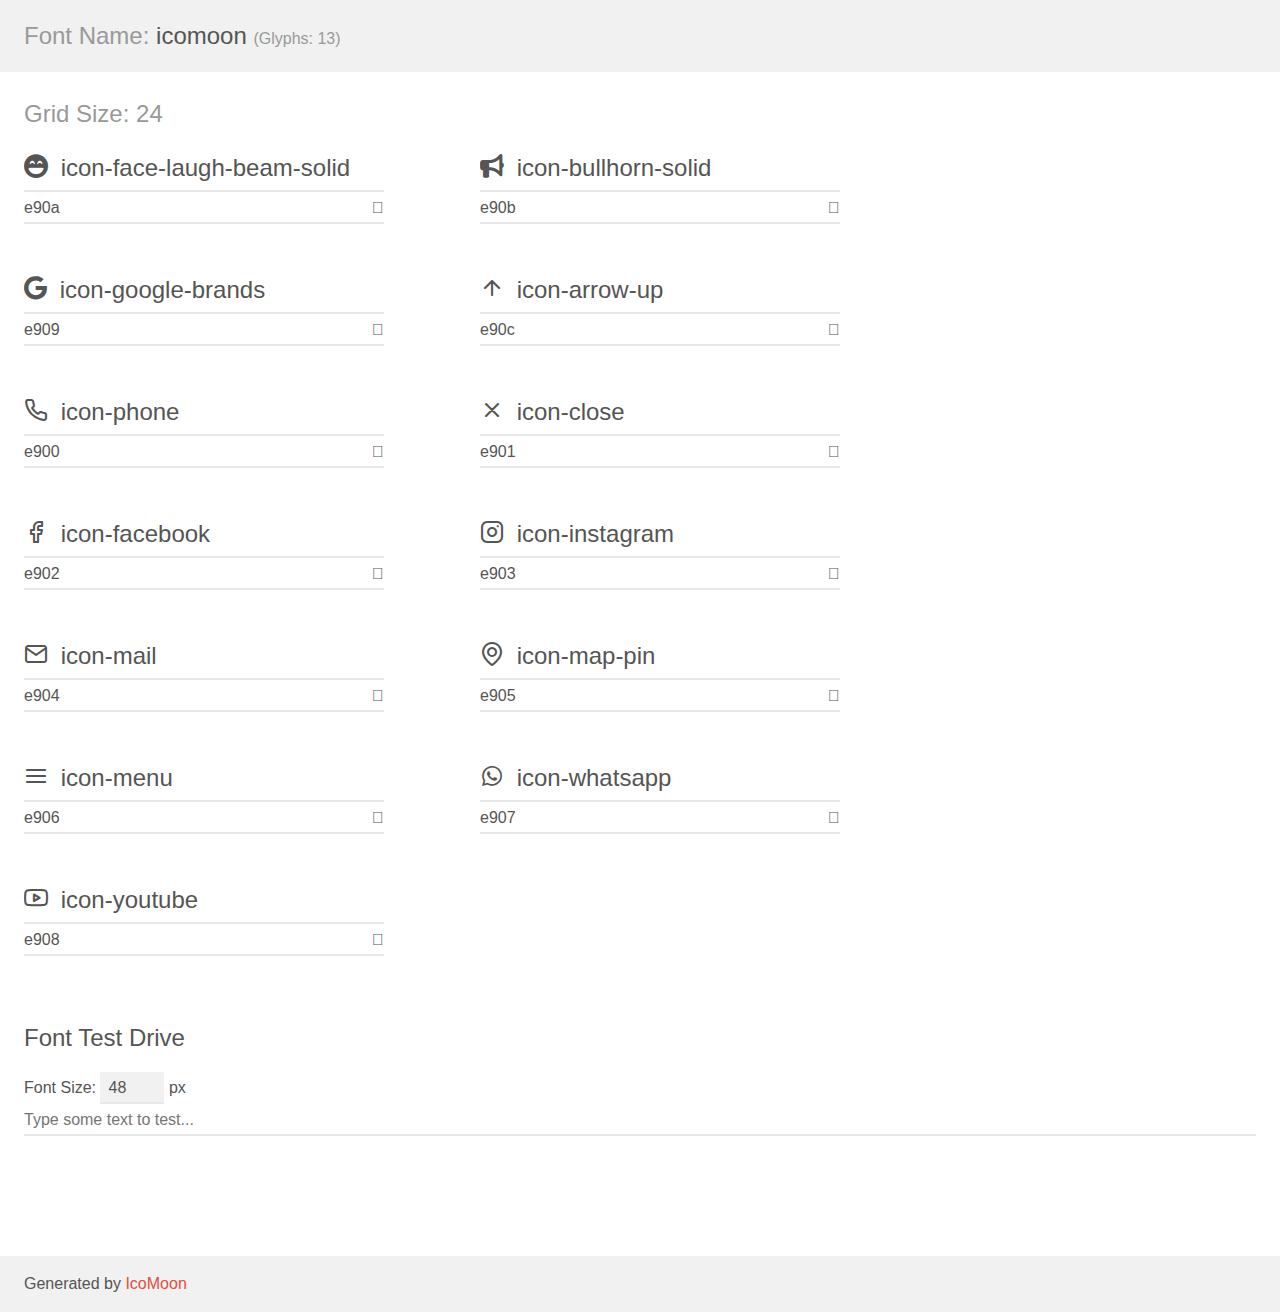
<file: assets/icomoon/demo.html>
<!doctype html>
<html>
<head>
    <meta charset="utf-8">
    <title>IcoMoon Demo</title>
    <meta name="description" content="An Icon Font Generated By IcoMoon.io">
    <meta name="viewport" content="width=device-width, initial-scale=1">
    <link rel="stylesheet" href="demo-files/demo.css">
    <link rel="stylesheet" href="style.css"></head>
<body>
    <div class="bgc1 clearfix">
        <h1 class="mhmm mvm"><span class="fgc1">Font Name:</span> icomoon <small class="fgc1">(Glyphs:&nbsp;13)</small></h1>
    </div>
    <div class="clearfix mhl ptl">
        <h1 class="mvm mtn fgc1">Grid Size: 24</h1>
        <div class="glyph fs1">
            <div class="clearfix bshadow0 pbs">
                <span class="icon-face-laugh-beam-solid"></span>
                <span class="mls"> icon-face-laugh-beam-solid</span>
            </div>
            <fieldset class="fs0 size1of1 clearfix hidden-false">
                <input type="text" readonly value="e90a" class="unit size1of2" />
                <input type="text" maxlength="1" readonly value="&#xe90a;" class="unitRight size1of2 talign-right" />
            </fieldset>
            <div class="fs0 bshadow0 clearfix hidden-true">
                <span class="unit pvs fgc1">liga: </span>
                <input type="text" readonly value="" class="liga unitRight" />
            </div>
        </div>
        <div class="glyph fs1">
            <div class="clearfix bshadow0 pbs">
                <span class="icon-bullhorn-solid"></span>
                <span class="mls"> icon-bullhorn-solid</span>
            </div>
            <fieldset class="fs0 size1of1 clearfix hidden-false">
                <input type="text" readonly value="e90b" class="unit size1of2" />
                <input type="text" maxlength="1" readonly value="&#xe90b;" class="unitRight size1of2 talign-right" />
            </fieldset>
            <div class="fs0 bshadow0 clearfix hidden-true">
                <span class="unit pvs fgc1">liga: </span>
                <input type="text" readonly value="" class="liga unitRight" />
            </div>
        </div>
        <div class="glyph fs1">
            <div class="clearfix bshadow0 pbs">
                <span class="icon-google-brands"></span>
                <span class="mls"> icon-google-brands</span>
            </div>
            <fieldset class="fs0 size1of1 clearfix hidden-false">
                <input type="text" readonly value="e909" class="unit size1of2" />
                <input type="text" maxlength="1" readonly value="&#xe909;" class="unitRight size1of2 talign-right" />
            </fieldset>
            <div class="fs0 bshadow0 clearfix hidden-true">
                <span class="unit pvs fgc1">liga: </span>
                <input type="text" readonly value="" class="liga unitRight" />
            </div>
        </div>
        <div class="glyph fs1">
            <div class="clearfix bshadow0 pbs">
                <span class="icon-arrow-up"></span>
                <span class="mls"> icon-arrow-up</span>
            </div>
            <fieldset class="fs0 size1of1 clearfix hidden-false">
                <input type="text" readonly value="e90c" class="unit size1of2" />
                <input type="text" maxlength="1" readonly value="&#xe90c;" class="unitRight size1of2 talign-right" />
            </fieldset>
            <div class="fs0 bshadow0 clearfix hidden-true">
                <span class="unit pvs fgc1">liga: </span>
                <input type="text" readonly value="" class="liga unitRight" />
            </div>
        </div>
        <div class="glyph fs1">
            <div class="clearfix bshadow0 pbs">
                <span class="icon-phone"></span>
                <span class="mls"> icon-phone</span>
            </div>
            <fieldset class="fs0 size1of1 clearfix hidden-false">
                <input type="text" readonly value="e900" class="unit size1of2" />
                <input type="text" maxlength="1" readonly value="&#xe900;" class="unitRight size1of2 talign-right" />
            </fieldset>
            <div class="fs0 bshadow0 clearfix hidden-true">
                <span class="unit pvs fgc1">liga: </span>
                <input type="text" readonly value="" class="liga unitRight" />
            </div>
        </div>
        <div class="glyph fs1">
            <div class="clearfix bshadow0 pbs">
                <span class="icon-close"></span>
                <span class="mls"> icon-close</span>
            </div>
            <fieldset class="fs0 size1of1 clearfix hidden-false">
                <input type="text" readonly value="e901" class="unit size1of2" />
                <input type="text" maxlength="1" readonly value="&#xe901;" class="unitRight size1of2 talign-right" />
            </fieldset>
            <div class="fs0 bshadow0 clearfix hidden-true">
                <span class="unit pvs fgc1">liga: </span>
                <input type="text" readonly value="" class="liga unitRight" />
            </div>
        </div>
        <div class="glyph fs1">
            <div class="clearfix bshadow0 pbs">
                <span class="icon-facebook"></span>
                <span class="mls"> icon-facebook</span>
            </div>
            <fieldset class="fs0 size1of1 clearfix hidden-false">
                <input type="text" readonly value="e902" class="unit size1of2" />
                <input type="text" maxlength="1" readonly value="&#xe902;" class="unitRight size1of2 talign-right" />
            </fieldset>
            <div class="fs0 bshadow0 clearfix hidden-true">
                <span class="unit pvs fgc1">liga: </span>
                <input type="text" readonly value="" class="liga unitRight" />
            </div>
        </div>
        <div class="glyph fs1">
            <div class="clearfix bshadow0 pbs">
                <span class="icon-instagram"></span>
                <span class="mls"> icon-instagram</span>
            </div>
            <fieldset class="fs0 size1of1 clearfix hidden-false">
                <input type="text" readonly value="e903" class="unit size1of2" />
                <input type="text" maxlength="1" readonly value="&#xe903;" class="unitRight size1of2 talign-right" />
            </fieldset>
            <div class="fs0 bshadow0 clearfix hidden-true">
                <span class="unit pvs fgc1">liga: </span>
                <input type="text" readonly value="" class="liga unitRight" />
            </div>
        </div>
        <div class="glyph fs1">
            <div class="clearfix bshadow0 pbs">
                <span class="icon-mail"></span>
                <span class="mls"> icon-mail</span>
            </div>
            <fieldset class="fs0 size1of1 clearfix hidden-false">
                <input type="text" readonly value="e904" class="unit size1of2" />
                <input type="text" maxlength="1" readonly value="&#xe904;" class="unitRight size1of2 talign-right" />
            </fieldset>
            <div class="fs0 bshadow0 clearfix hidden-true">
                <span class="unit pvs fgc1">liga: </span>
                <input type="text" readonly value="" class="liga unitRight" />
            </div>
        </div>
        <div class="glyph fs1">
            <div class="clearfix bshadow0 pbs">
                <span class="icon-map-pin"></span>
                <span class="mls"> icon-map-pin</span>
            </div>
            <fieldset class="fs0 size1of1 clearfix hidden-false">
                <input type="text" readonly value="e905" class="unit size1of2" />
                <input type="text" maxlength="1" readonly value="&#xe905;" class="unitRight size1of2 talign-right" />
            </fieldset>
            <div class="fs0 bshadow0 clearfix hidden-true">
                <span class="unit pvs fgc1">liga: </span>
                <input type="text" readonly value="" class="liga unitRight" />
            </div>
        </div>
        <div class="glyph fs1">
            <div class="clearfix bshadow0 pbs">
                <span class="icon-menu"></span>
                <span class="mls"> icon-menu</span>
            </div>
            <fieldset class="fs0 size1of1 clearfix hidden-false">
                <input type="text" readonly value="e906" class="unit size1of2" />
                <input type="text" maxlength="1" readonly value="&#xe906;" class="unitRight size1of2 talign-right" />
            </fieldset>
            <div class="fs0 bshadow0 clearfix hidden-true">
                <span class="unit pvs fgc1">liga: </span>
                <input type="text" readonly value="" class="liga unitRight" />
            </div>
        </div>
        <div class="glyph fs1">
            <div class="clearfix bshadow0 pbs">
                <span class="icon-whatsapp"></span>
                <span class="mls"> icon-whatsapp</span>
            </div>
            <fieldset class="fs0 size1of1 clearfix hidden-false">
                <input type="text" readonly value="e907" class="unit size1of2" />
                <input type="text" maxlength="1" readonly value="&#xe907;" class="unitRight size1of2 talign-right" />
            </fieldset>
            <div class="fs0 bshadow0 clearfix hidden-true">
                <span class="unit pvs fgc1">liga: </span>
                <input type="text" readonly value="" class="liga unitRight" />
            </div>
        </div>
        <div class="glyph fs1">
            <div class="clearfix bshadow0 pbs">
                <span class="icon-youtube"></span>
                <span class="mls"> icon-youtube</span>
            </div>
            <fieldset class="fs0 size1of1 clearfix hidden-false">
                <input type="text" readonly value="e908" class="unit size1of2" />
                <input type="text" maxlength="1" readonly value="&#xe908;" class="unitRight size1of2 talign-right" />
            </fieldset>
            <div class="fs0 bshadow0 clearfix hidden-true">
                <span class="unit pvs fgc1">liga: </span>
                <input type="text" readonly value="" class="liga unitRight" />
            </div>
        </div>
    </div>

    <!--[if gt IE 8]><!-->
    <div class="mhl clearfix mbl">
        <h1>Font Test Drive</h1>
        <label>
            Font Size: <input id="fontSize" type="number" class="textbox0 mbm"
            min="8" value="48" />
            px
        </label>
        <input id="testText" type="text" class="phl size1of1 mvl"
        placeholder="Type some text to test..." value=""/>
        <div id="testDrive" class="icon-" style="font-family: icomoon">&nbsp;
        </div>
    </div>
    <!--<![endif]-->
    <div class="bgc1 clearfix">
        <p class="mhl">Generated by <a href="https://icomoon.io/app">IcoMoon</a></p>
    </div>

    <script src="demo-files/demo.js"></script>
</body>
</html>
</file>
<file: assets/icomoon/demo-files/demo.css>
body {
  padding: 0;
  margin: 0;
  font-family: sans-serif;
  font-size: 1em;
  line-height: 1.5;
  color: #555;
  background: #fff;
}
h1 {
  font-size: 1.5em;
  font-weight: normal;
}
small {
  font-size: .66666667em;
}
a {
  color: #e74c3c;
  text-decoration: none;
}
a:hover, a:focus {
  box-shadow: 0 1px #e74c3c;
}
.bshadow0, input {
  box-shadow: inset 0 -2px #e7e7e7;
}
input:hover {
  box-shadow: inset 0 -2px #ccc;
}
input, fieldset {
  font-family: sans-serif;
  font-size: 1em;
  margin: 0;
  padding: 0;
  border: 0;
}
input {
  color: inherit;
  line-height: 1.5;
  height: 1.5em;
  padding: .25em 0;
}
input:focus {
  outline: none;
  box-shadow: inset 0 -2px #449fdb;
}
.glyph {
  font-size: 16px;
  width: 15em;
  padding-bottom: 1em;
  margin-right: 4em;
  margin-bottom: 1em;
  float: left;
  overflow: hidden;
}
.liga {
  width: 80%;
  width: calc(100% - 2.5em);
}
.talign-right {
  text-align: right;
}
.talign-center {
  text-align: center;
}
.bgc1 {
  background: #f1f1f1;
}
.fgc1 {
  color: #999;
}
.fgc0 {
  color: #000;
}
p {
  margin-top: 1em;
  margin-bottom: 1em;
}
.mvm {
  margin-top: .75em;
  margin-bottom: .75em;
}
.mtn {
  margin-top: 0;
}
.mtl, .mal {
  margin-top: 1.5em;
}
.mbl, .mal {
  margin-bottom: 1.5em;
}
.mal, .mhl {
  margin-left: 1.5em;
  margin-right: 1.5em;
}
.mhmm {
  margin-left: 1em;
  margin-right: 1em;
}
.mls {
  margin-left: .25em;
}
.ptl {
  padding-top: 1.5em;
}
.pbs, .pvs {
  padding-bottom: .25em;
}
.pvs, .pts {
  padding-top: .25em;
}
.unit {
  float: left;
}
.unitRight {
  float: right;
}
.size1of2 {
  width: 50%;
}
.size1of1 {
  width: 100%;
}
.clearfix:before, .clearfix:after {
  content: " ";
  display: table;
}
.clearfix:after {
  clear: both;
}
.hidden-true {
  display: none;
}
.textbox0 {
  width: 3em;
  background: #f1f1f1;
  padding: .25em .5em;
  line-height: 1.5;
  height: 1.5em;
}
#testDrive {
  display: block;
  padding-top: 24px;
  line-height: 1.5;
}
.fs0 {
  font-size: 16px;
}
.fs1 {
  font-size: 24px;
}
</file>
<file: assets/icomoon/style.css>
@font-face {
  font-family: 'icomoon';
  src:  url('fonts/icomoon.eot?f3k20r');
  src:  url('fonts/icomoon.eot?f3k20r#iefix') format('embedded-opentype'),
    url('fonts/icomoon.ttf?f3k20r') format('truetype'),
    url('fonts/icomoon.woff?f3k20r') format('woff'),
    url('fonts/icomoon.svg?f3k20r#icomoon') format('svg');
  font-weight: normal;
  font-style: normal;
  font-display: block;
}

[class^="icon-"], [class*=" icon-"] {
  /* use !important to prevent issues with browser extensions that change fonts */
  font-family: 'icomoon' !important;
  speak: never;
  font-style: normal;
  font-weight: normal;
  font-variant: normal;
  text-transform: none;
  line-height: 1;

  /* Better Font Rendering =========== */
  -webkit-font-smoothing: antialiased;
  -moz-osx-font-smoothing: grayscale;
}

.icon-face-laugh-beam-solid:before {
  content: "\e90a";
}
.icon-bullhorn-solid:before {
  content: "\e90b";
}
.icon-google-brands:before {
  content: "\e909";
}
.icon-arrow-up:before {
  content: "\e90c";
}
.icon-phone:before {
  content: "\e900";
}
.icon-close:before {
  content: "\e901";
}
.icon-facebook:before {
  content: "\e902";
}
.icon-instagram:before {
  content: "\e903";
}
.icon-mail:before {
  content: "\e904";
}
.icon-map-pin:before {
  content: "\e905";
}
.icon-menu:before {
  content: "\e906";
}
.icon-whatsapp:before {
  content: "\e907";
}
.icon-youtube:before {
  content: "\e908";
}
</file>
